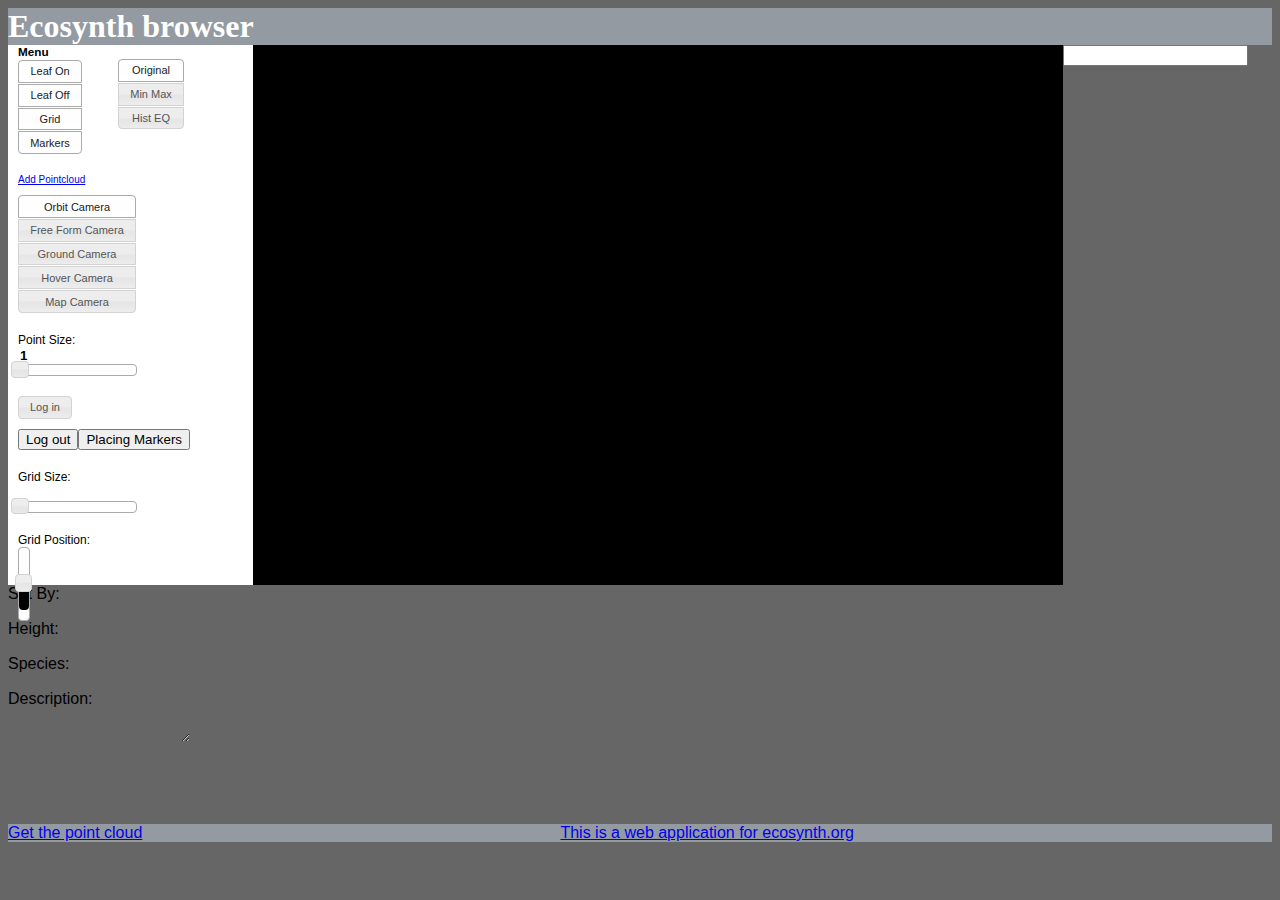
<file: index.html>
<html>
<head>
    <link rel="stylesheet" href="css/style.css" />

    <link rel="stylesheet" href="jquery-ui-1.10.3/themes/base/minified/jquery-ui.min.css"/>
    <script src="jquery-ui-1.10.3/jquery-1.9.1.min.js"></script>
    <script src="jquery-ui-1.10.3/ui/minified/jquery-ui.min.js"></script>
    <script src="jquery.verticalPlugin.js"></script>

    <script src="pointcloud.js"></script>
    <script src="libs/mjs.js"></script>
    <script src="libs/camera.js"></script>
    <script src="libs/basicCTX.js"></script>
    <script src="PCTree/PCTree.js"></script>
    <script src="users/users.js"></script>
    <script src="grid/grid.js"></script>
    <script src="markers/markers.js"></script>
    <script src="axes/axes.js"></script>
    <script src="map/map.js"></script>
    <script src="pcv.js"></script>
    <script src="interactiveFunctions.js"></script>
    
    <script src="all.js"></script>
</head>
<body>
    <div id="failed-login" title="Error">password and username does not match</div>
    <div id="login-form" title="Login">
        <form>
            <fieldset>
                <label for="username">Name</label>
                <input type="text" name="username" id="username" class="text ui-widget-content ui-corner-all" />
                <label for="password">Password</label>
                <input type="password" name="password" id="password" value="" class="text ui-widget-content ui-corner-all" />
            </fieldset>
        </form>
    </div>

    <div id="dialog-help" title="Placing Markers">
        <ul>
            <li>To view a marker's statistics, hold the 'v' key while hovering over a marker.</li>
            <li>To set a marker, first switch to map camera.  Hover the mouse where you want the marker's center.  Then hold the '1' key and move the mouse to adjust the radius.  To cancel, let go of the '1' key.</li>
            <li>To finish placing, hit the '2' key and enter the tree info in the upper right of the page.</li>
            <li>To delete a marker, switch to Map Camera, hover over the marker to delete and press the '3' key.</li>
        </ul>
    </div>

    <div id="header">
        <h1>Ecosynth browser</h1>
    </div>

    <div id="menu">
        <h3>Menu</h3>
        <div class="leftColumn">
            <!-- toggle on and off various functionality -->
            <div id="checkbox">
                <input type="checkbox" id="pc2" name="checkbox" checked="checked">
                <label for="pc2" title="Toggle the leaf_on point cloud.">Leaf On</label>
                <input type="checkbox" id="pc1" name="checkbox" checked="checked">
                <label for="pc1" title="Toggle the leaf_off point cloud.">Leaf Off</label>
                <input type="checkbox" id="grid" name="checkbox" checked="checked">
                <label for="grid" title="Toggle the grid.">Grid</label>
                <input type="checkbox" id="markers" name="checkbox" checked="checked">
                <label for="markers" title="Toggle the markers.">Markers</label>
                <!-- gui element for undetermined point attenuation feature -->
                <!-- <input type="checkbox" id="atten" name="checkbox" onclick="toggleAttenuation()">
                <label for="atten" title="Make the points closer to you bigger.">Attentuation</label> -->
            </div>

            <!-- radio buttons for different color enhancements -->
            <div id="CEradio">
                <input type="radio" id="radio6" name="CEradio" checked="checked" onclick="colorEnhance(0);">
                <label for="radio6" title="Use natural colors">Original</label>
                <input type="radio" id="radio7" name="CEradio" onclick="colorEnhance(1);"> 
                <label for="radio7" title="Use min max color enhancement.">Min Max</label>
                <input type="radio" id="radio8" name="CEradio" onclick="colorEnhance(2);">
                <label for="radio8" title="Use histogram equalization color enhancement.">Hist EQ</label>
            </div>

            <div class="clear"></div>

            <div id="addMoreWrap">
                <a href="#tableOptions" id="addMore" class="linkButton">Add Pointcloud</a>
            </div>

            <div id="pulledTablesWrap">

            </div>
        </div>
        <div class="leftColumn">
            <!-- radio buttons for different view modes -->
            <div id="radio">
                <input type="radio" id="radio1" name="radio" checked="checked" onclick="viewRadioButton(0);">
                <label for="radio1" 
                    title="Hold the left mouse button and move the mouse to orbit (you can also use the W/A/S/D buttons).  Use the mouse wheel to zoom (you can also use the Z/X buttons).">
                    Orbit Camera</label>
                <input type="radio" id="radio2" name="radio" onclick="viewRadioButton(1);"> 
                <label for="radio2" 
                    title="Hold the left mouse button and move the mouse to orient your view.  Use W/A/S/D to move forward/left/back/right.">
                    Free Form Camera</label>
                <input type="radio" id="radio3" name="radio" onclick="viewRadioButton(2);">
                <label for="radio3" 
                    title="Hold the left mouse button and move the mouse to orient your view.  Use W/A/S/D to move forward/left/back/right.">
                    Ground Camera</label>
                <input type="radio" id="radio4" name="radio" onclick="viewRadioButton(3);">
                <label for="radio4" 
                    title="Hold the left mouse button and move the mouse to change latitude and longitude (you can also use the W/A/S/D buttons).  Use the mouse wheel to zoom (you can also use the Z/X buttons).">
                    Hover Camera</label>
                <input type="radio" id="radio5" name="radio" onclick="viewRadioButton(4);">
                <label for="radio5" 
                    title="Hold the left mouse button and move the mouse to change latitude and longitude (you can also use the W/A/S/D buttons).  Use the mouse wheel to zoom (you can also use the Z/X buttons).">
                    Map Camera</label>
            </div>
            <div class="clear"></div>

            <!-- point size slider -->
            <div title="Change the minimum size for all points." class="slider">
                <label for="pSize">Point Size:</label>
                <input type="text" id="pSize" />
                <div id="pointSizeSlider"></div>
            </div>
            <div class="clear"></div>

            <!-- login and logout buttons are dynamically swapped -->
            <div id="login-section">
                <button id="login">
                <label for="login" title="Login to place markers">Log in</label>
            </div>

            <div id="logout-section">
                <button id="logout" onclick="logoutUser();">
                <label for="logout" title="Click to log out">Log out</label>
                <button id="markerhelp">
                <label for="markerhelp" title="Click for instructions on placing markers">Placing Markers</label>
            </div>
            <div class="clear"></div>

            <!-- grid size slider -->
            <div title="Change the grid size." class="slider">
                <label for="gSize">Grid Size:</label>
                <input type="text" id="gSize" />
                <div id="gridSizeSlider"></div>
            </div>
            <div class="clear"></div>

            <!-- grid position slider -->
            <div title="Change the grid position." class="slider">
                <label for="gPos">Grid Position:</label>
                <input type="text" id="gPos" />
                <div id="gridPositionSlider"></div>
            </div>
            <div class="clear"></div>
        </div>
        <div class="clear"></div>
    </div>

    <!-- fallback div for when webGL is not supported -->
    <div id="content1" class="glWrap">
        <canvas id="canvas" width="810" height="540">Your browser doesn't support WebGL</canvas>
    </div>
    
    <!-- display marker info for an existing marker -->
    <div id="markupInfo" class="markup">
        <label for="createdBy">Set By:</label>
        <input type="text" id="createdBy" /></br>
        <label for="markHeight">Height:</label>
        <input type="text" id="markHeight" /></br>
        <label for="markSpecies">Species:</label>
        <input type="text" id="markSpecies" /></br>
        <label for="markDescr">Description:</label>
        <textarea id="markDescr" /></textarea>
    </div>
    
    <!-- set marker info for a new marker.  This div dynamically swaps with the previous div and the progress bar below -->
    <div id="newMarkupInfo" class="markup">
        <form>
            <label for="newSpecies">Species:</label>
            <input type="text" id="newSpecies" /></br>
            <label for="newDescr">Description:</label>
            <textarea id="newDescr" /></textarea>
            <input type="button" value="Submit" onclick="setValues();">
        </form>
    </div>

    <!-- display progress bar when calculating the 95th height percentile of a marker -->
    <div id="CalculatingHeight">
        <form>
            <label for="working">working:</label>
            <div id="working"></div>
        </form>
    </div>

    <!-- display a thumbnail of a source image when point picking -->
    <canvas id="thumbnail" src="" width=300 height=225></canvas>
    <input type="text" id="onOffMap" />
    <div class="clear"></div>

    <div id="footer">  
        <a href="http://data.ecosynth.org/pc_viewer/clouds/leaf_on.ply" title="Click to download point cloud" class="left">Get the point cloud</a>
        <a id="ecosynth" href="http://ecosynth.org/" title="Click to visit our website">This is a web application for ecosynth.org</a>
        <div class="clear"></div>
    </div>

    <div class="modal" id="tableOptions">
        <div>
            <form id="tableForm" method="post"></form>
        </div>
    </div>
</body>
</html>
</file>
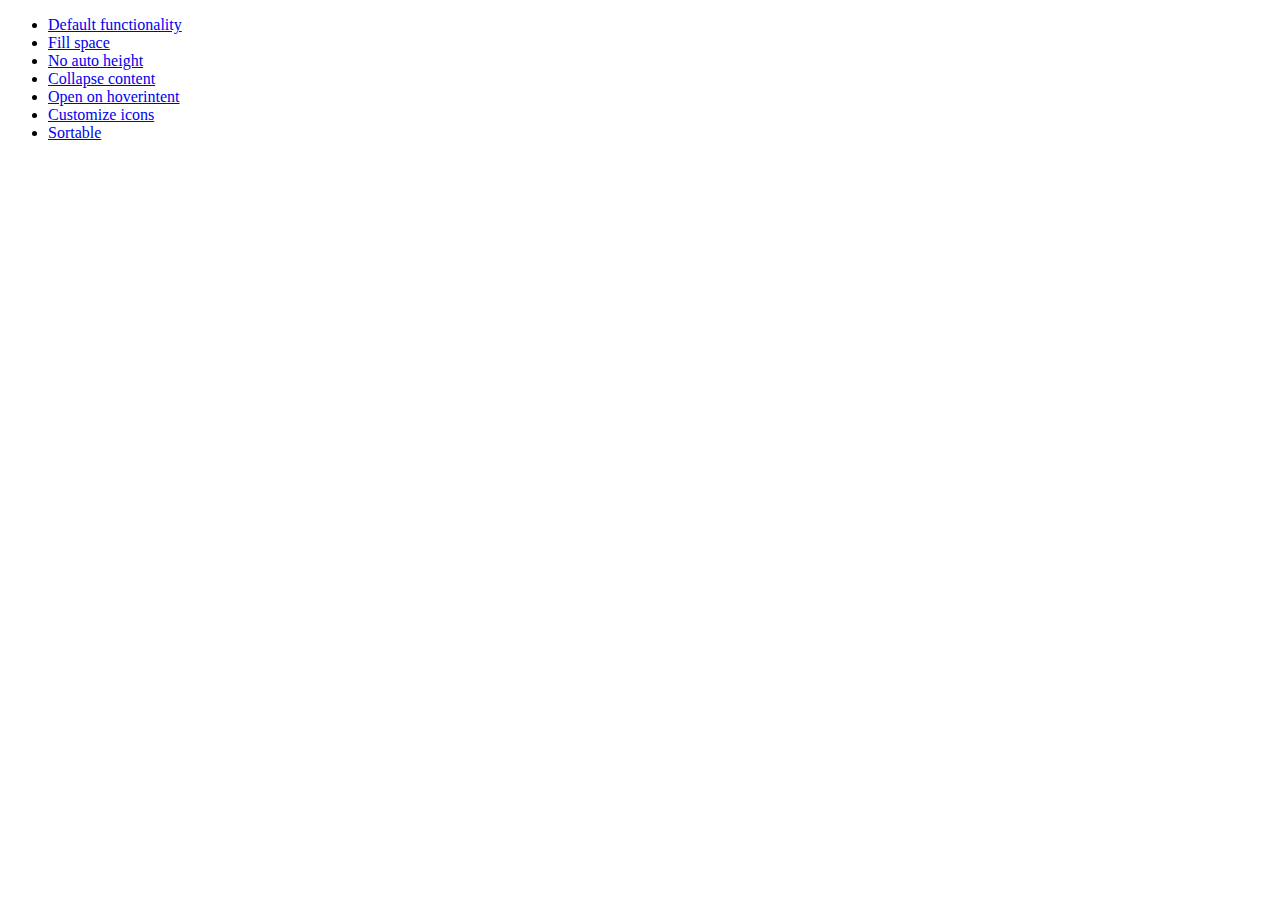
<file: jquery-ui-1.10.3/demos/accordion/index.html>
<!doctype html>
<html lang="en">
<head>
	<meta charset="utf-8">
	<title>jQuery UI Accordion Demos</title>
</head>
<body>

<ul>
	<li><a href="default.html">Default functionality</a></li>
	<li><a href="fillspace.html">Fill space</a></li>
	<li><a href="no-auto-height.html">No auto height</a></li>
	<li><a href="collapsible.html">Collapse content</a></li>
	<li><a href="hoverintent.html">Open on hoverintent</a></li>
	<li><a href="custom-icons.html">Customize icons</a></li>
	<li><a href="sortable.html">Sortable</a></li>
</ul>

</body>
</html>
</file>
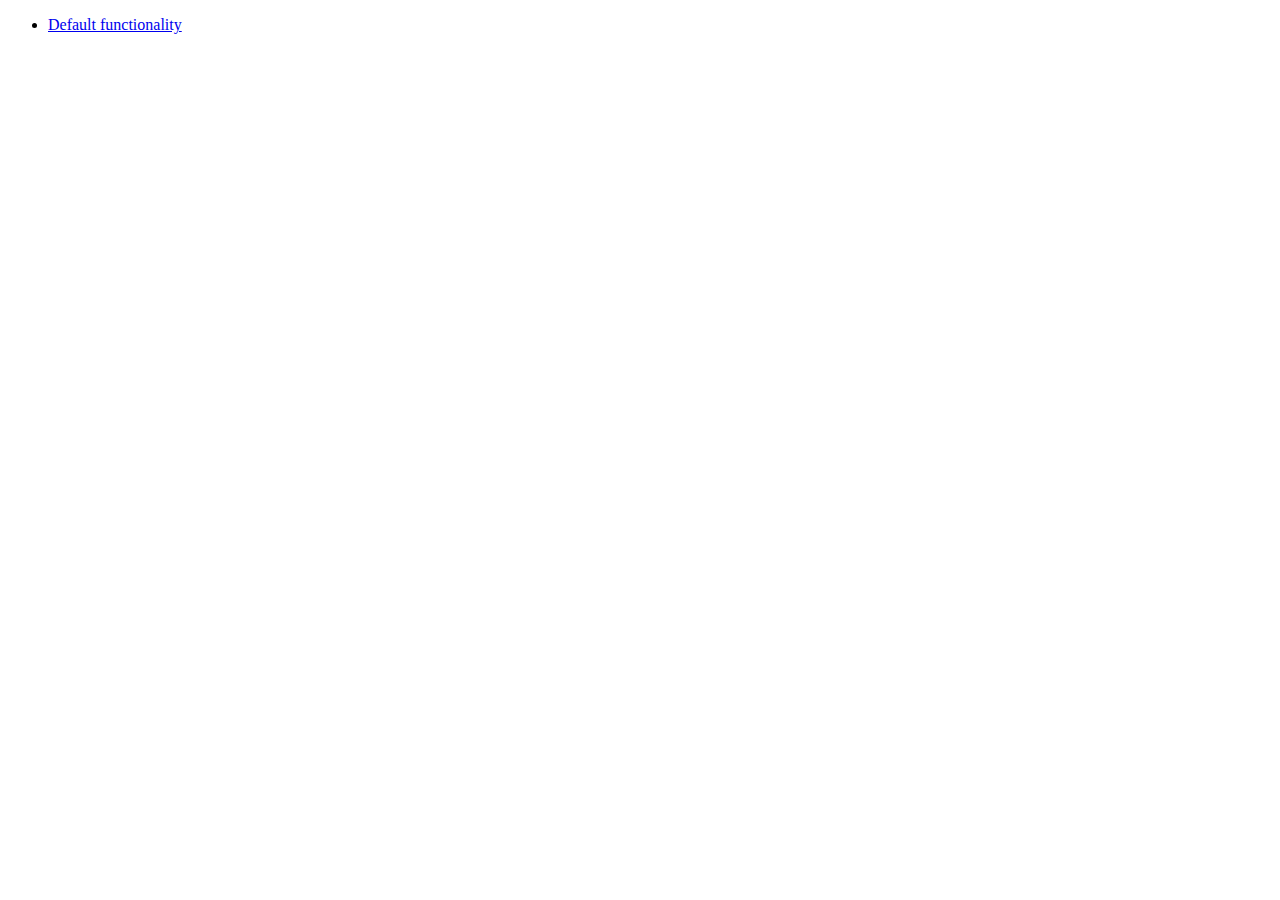
<file: jquery-ui-1.10.3/demos/addClass/index.html>
<!doctype html>
<html lang="en">
<head>
	<meta charset="utf-8">
	<title>jQuery UI Effects Demos</title>
</head>
<body>

<ul>
	<li><a href="default.html">Default functionality</a></li>
</ul>

</body>
</html>
</file>
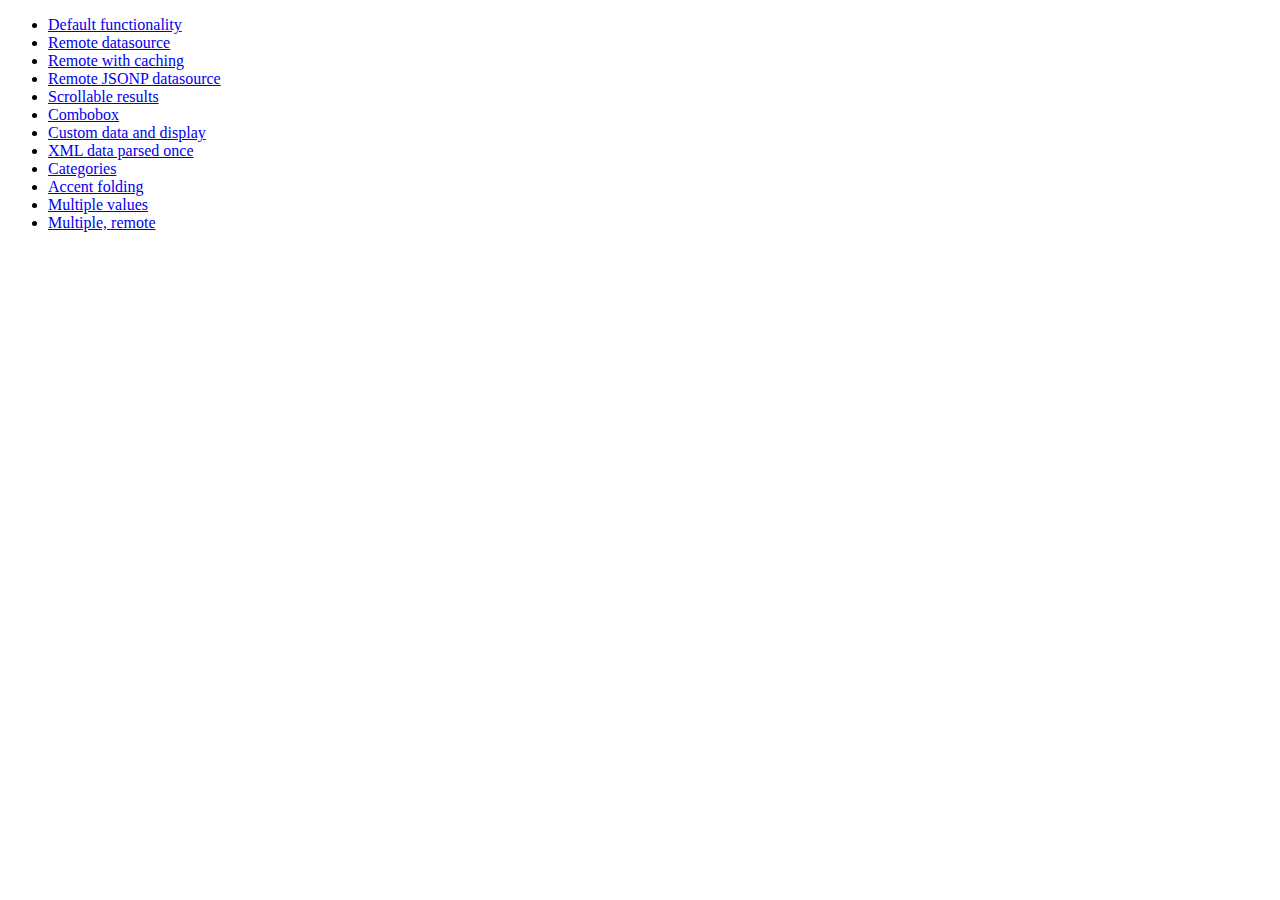
<file: jquery-ui-1.10.3/demos/autocomplete/index.html>
<!doctype html>
<html lang="en">
<head>
	<meta charset="utf-8">
	<title>jQuery UI Autocomplete Demos</title>
</head>
<body>

<ul>
	<li><a href="default.html">Default functionality</a></li>
	<li><a href="remote.html">Remote datasource</a></li>
	<li><a href="remote-with-cache.html">Remote with caching</a></li>
	<li><a href="remote-jsonp.html">Remote JSONP datasource</a></li>
	<li><a href="maxheight.html">Scrollable results</a></li>
	<li><a href="combobox.html">Combobox</a></li>
	<li><a href="custom-data.html">Custom data and display</a></li>
	<li><a href="xml.html">XML data parsed once</a></li>
	<li><a href="categories.html">Categories</a></li>
	<li><a href="folding.html">Accent folding</a></li>
	<li><a href="multiple.html">Multiple values</a></li>
	<li><a href="multiple-remote.html">Multiple, remote</a></li>
</ul>

</body>
</html>
</file>
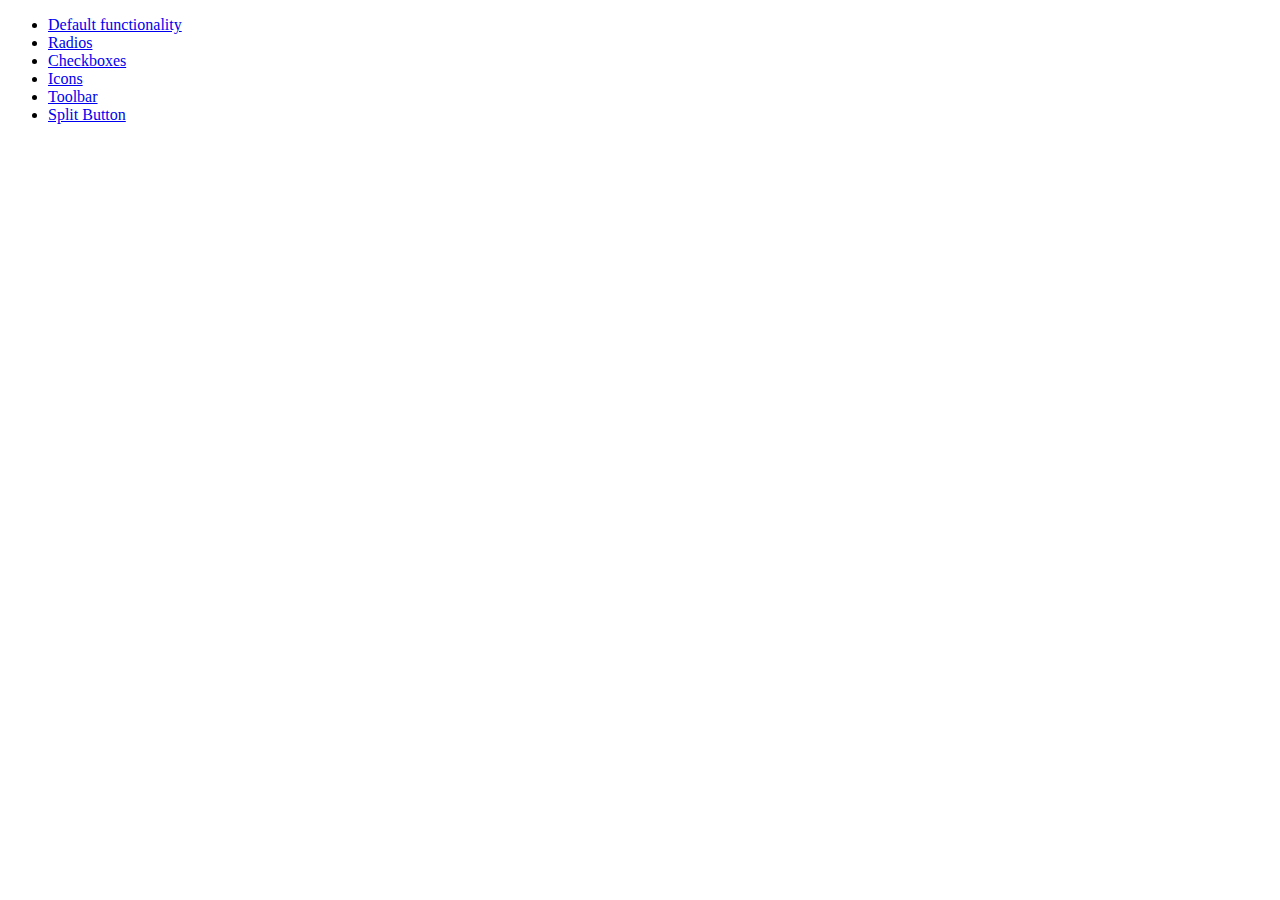
<file: jquery-ui-1.10.3/demos/button/index.html>
<!doctype html>
<html lang="en">
<head>
	<meta charset="utf-8">
	<title>jQuery UI Button Demos</title>
</head>
<body>

<ul>
	<li><a href="default.html">Default functionality</a></li>
	<li><a href="radio.html">Radios</a></li>
	<li><a href="checkbox.html">Checkboxes</a></li>
	<li><a href="icons.html">Icons</a></li>
	<li><a href="toolbar.html">Toolbar</a></li>
	<li><a href="splitbutton.html">Split Button</a></li>
</ul>

</body>
</html>
</file>
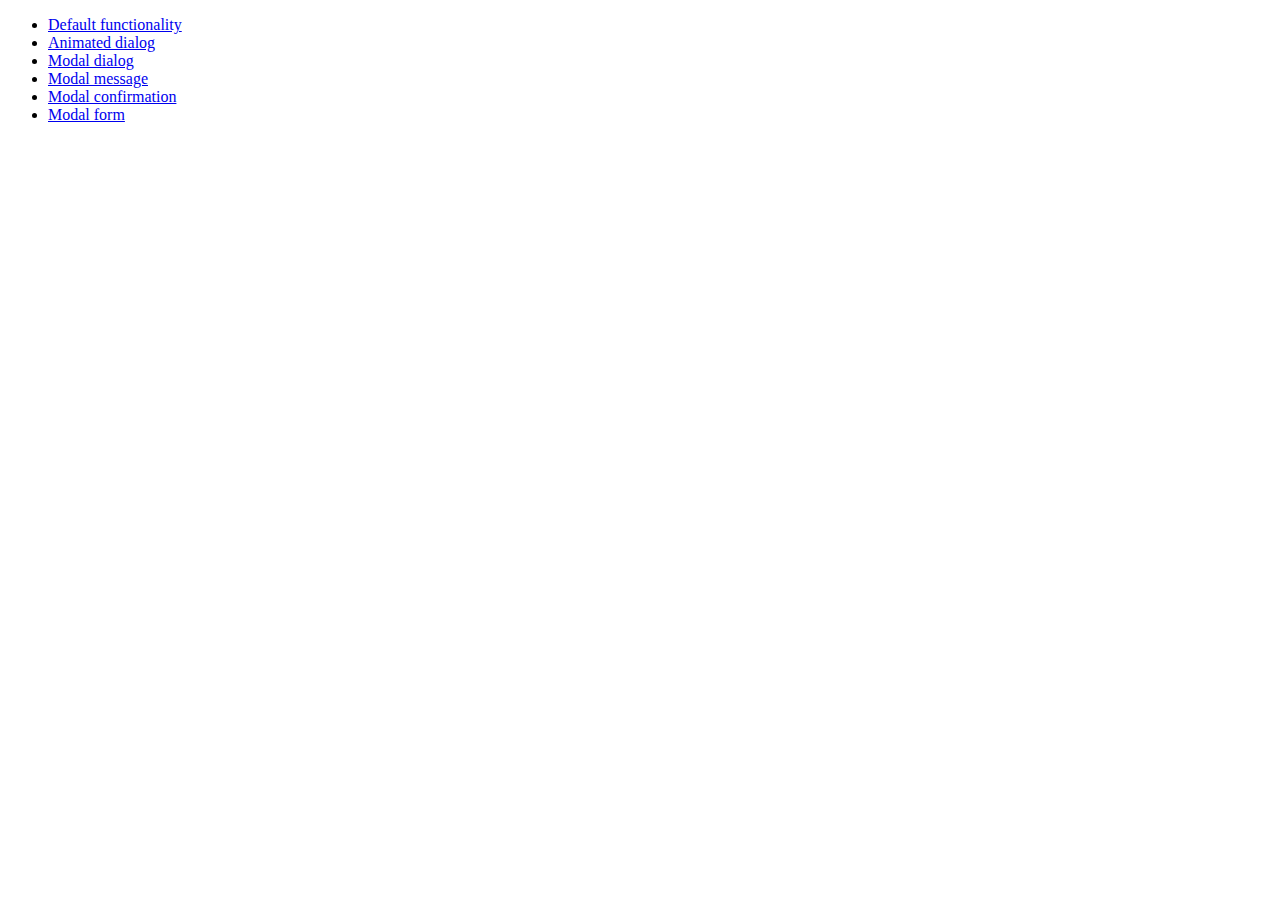
<file: jquery-ui-1.10.3/demos/dialog/index.html>
<!doctype html>
<html lang="en">
<head>
	<meta charset="utf-8">
	<title>jQuery UI Dialog Demos</title>
</head>
<body>

<ul>
	<li><a href="default.html">Default functionality</a></li>
	<li><a href="animated.html">Animated dialog</a></li>
	<li><a href="modal.html">Modal dialog</a></li>
	<li><a href="modal-message.html">Modal message</a></li>
	<li><a href="modal-confirmation.html">Modal confirmation</a></li>
	<li><a href="modal-form.html">Modal form</a></li>
</ul>

</body>
</html>
</file>
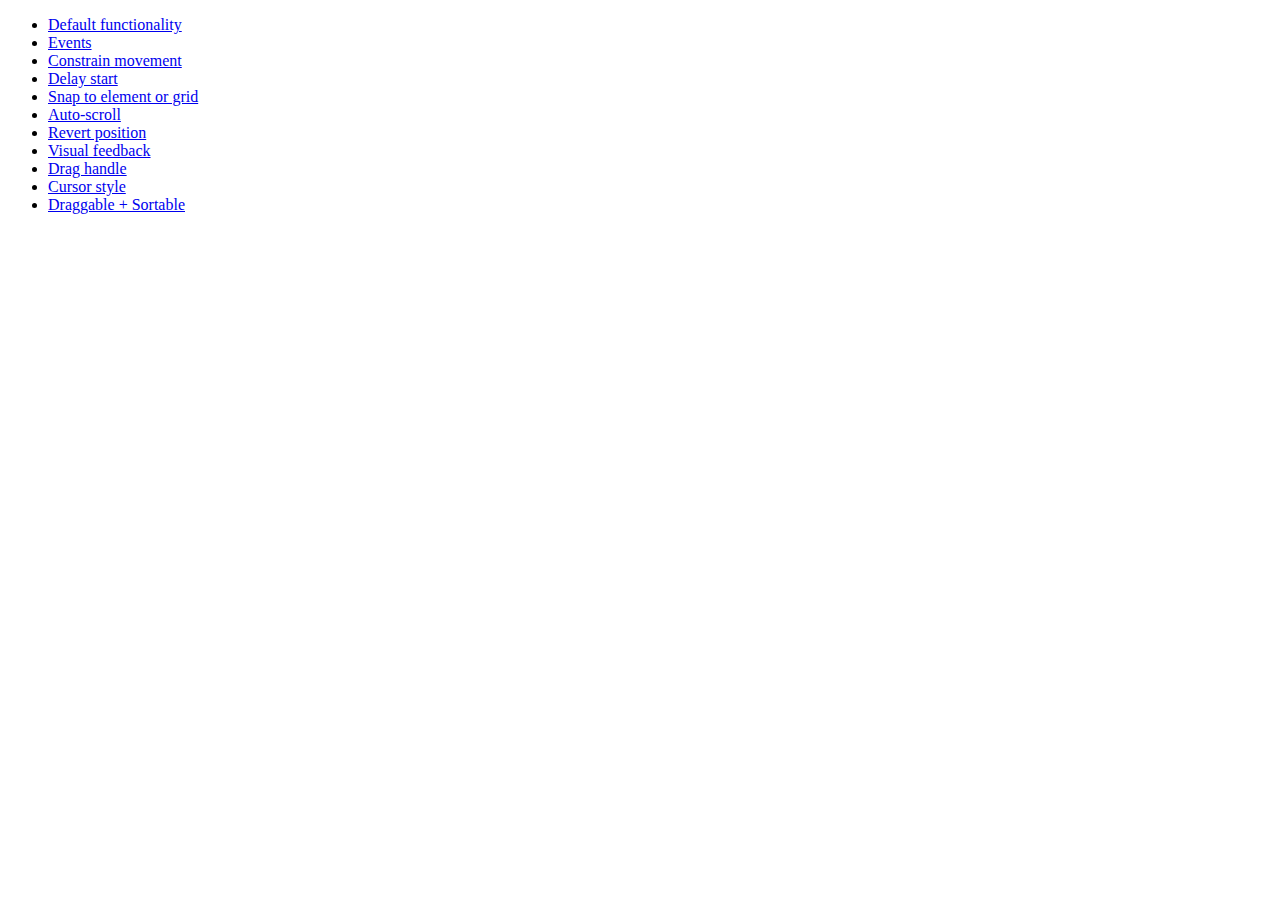
<file: jquery-ui-1.10.3/demos/draggable/index.html>
<!doctype html>
<html lang="en">
<head>
	<meta charset="utf-8">
	<title>jQuery UI Draggable Demos</title>
</head>
<body>

<ul>
	<li><a href="default.html">Default functionality</a></li>
	<li><a href="events.html">Events</a></li>
	<li><a href="constrain-movement.html">Constrain movement</a></li>
	<li><a href="delay-start.html">Delay start</a></li>
	<li><a href="snap-to.html">Snap to element or grid</a></li>
	<li><a href="scroll.html">Auto-scroll</a></li>
	<li><a href="revert.html">Revert position</a></li>
	<li><a href="visual-feedback.html">Visual feedback</a></li>
	<li><a href="handle.html">Drag handle</a></li>
	<li><a href="cursor-style.html">Cursor style</a></li>
	<li><a href="sortable.html">Draggable + Sortable</a></li>
</ul>

</body>
</html>
</file>
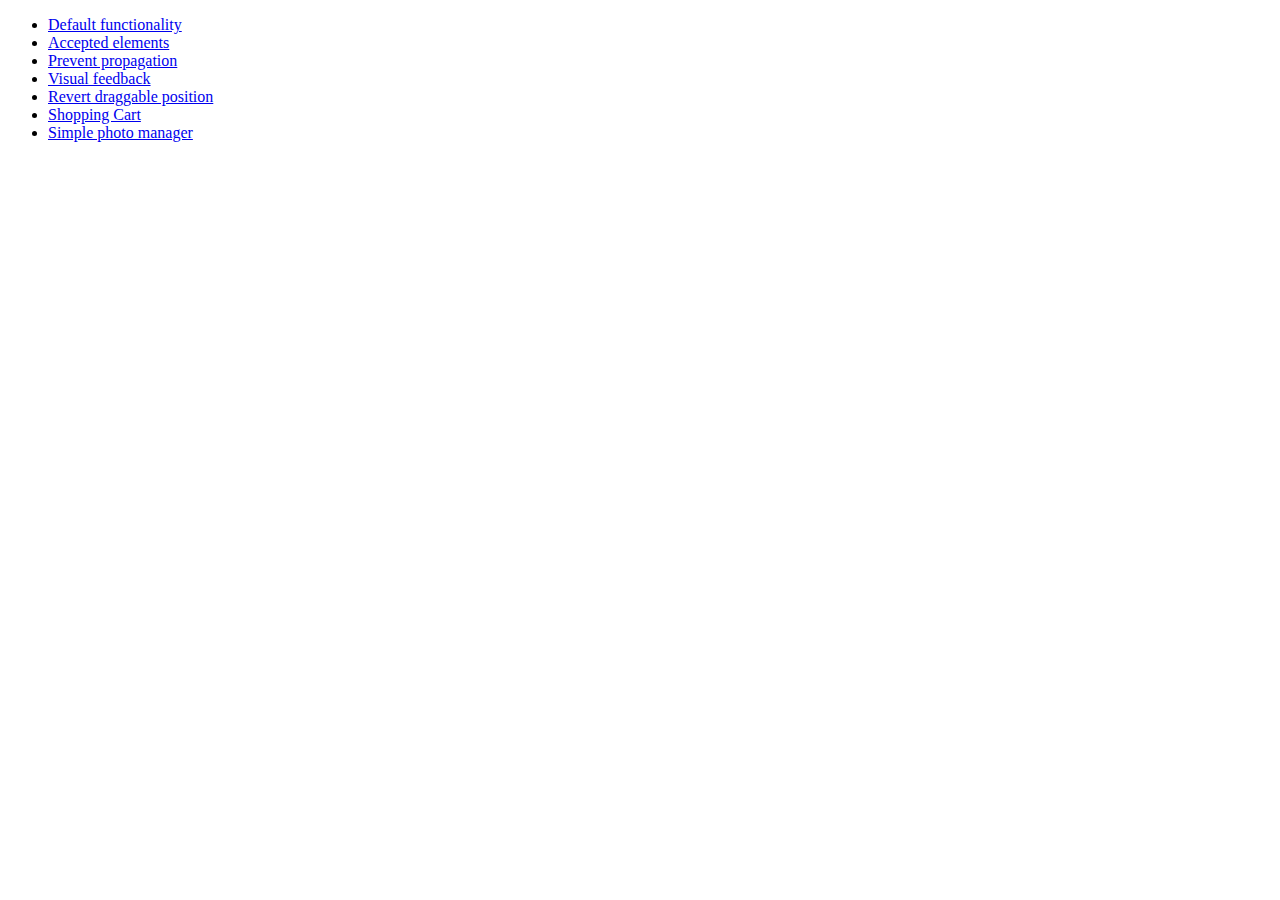
<file: jquery-ui-1.10.3/demos/droppable/index.html>
<!doctype html>
<html lang="en">
<head>
	<meta charset="utf-8">
	<title>jQuery UI Droppable Demos</title>
</head>
<body>

<ul>
	<li><a href="default.html">Default functionality</a></li>
	<li><a href="accepted-elements.html">Accepted elements</a></li>
	<li><a href="propagation.html">Prevent propagation</a></li>
	<li><a href="visual-feedback.html">Visual feedback</a></li>
	<li><a href="revert.html">Revert draggable position</a></li>
	<li><a href="shopping-cart.html">Shopping Cart</a></li>
	<li><a href="photo-manager.html">Simple photo manager</a></li>
</ul>

</body>
</html>
</file>
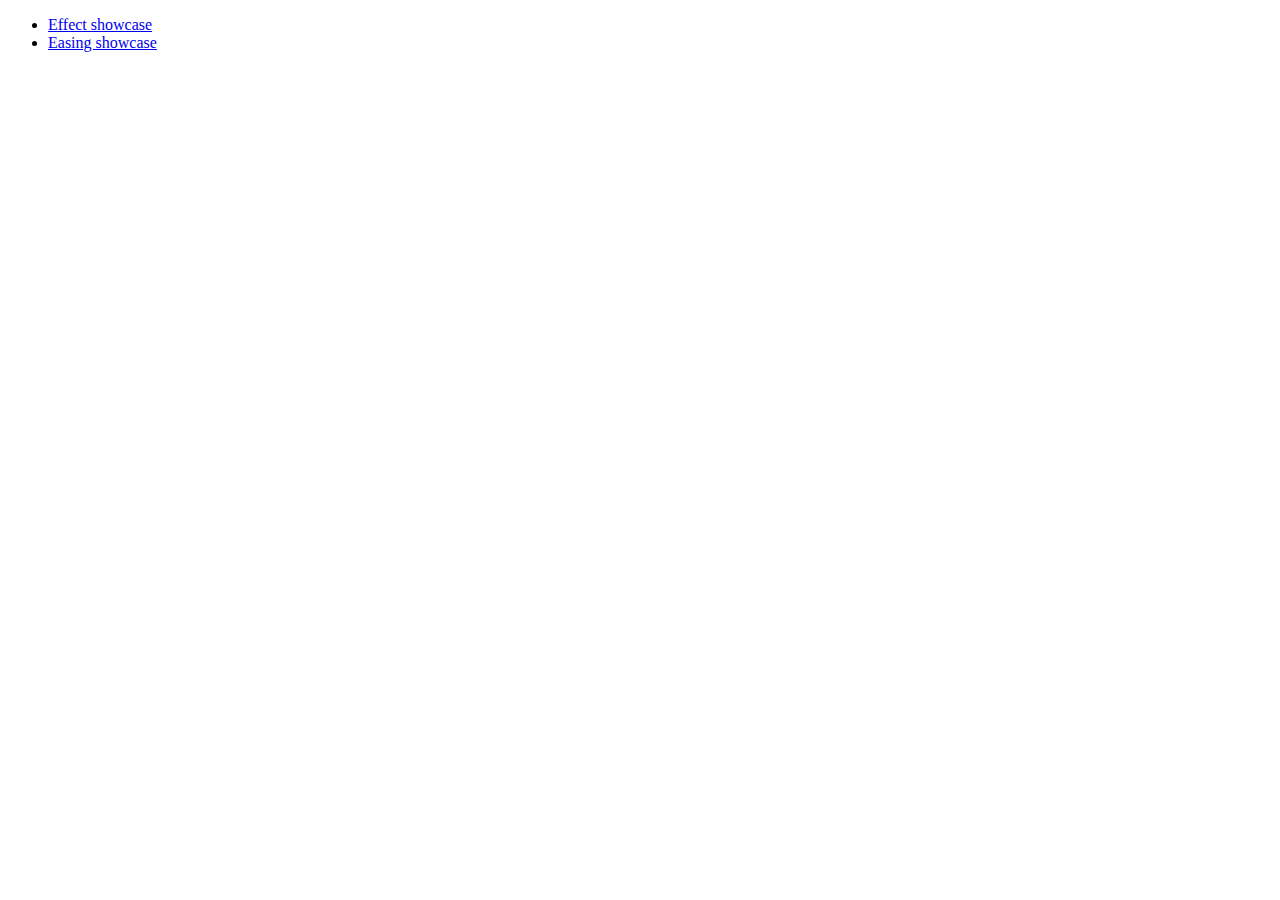
<file: jquery-ui-1.10.3/demos/effect/index.html>
<!doctype html>
<html lang="en">
<head>
	<meta charset="utf-8">
	<title>jQuery UI Effects Demos</title>
</head>
<body>

<ul>
	<li><a href="default.html">Effect showcase</a></li>
	<li><a href="easing.html">Easing showcase</a></li>
</ul>

</body>
</html>
</file>
<file: css/style.css>
html{overflow:hidden;}
body{background:#666;}
*{font-family:Arial, sans-serif;}
h1 {font-family: 'Permanent Marker';}
h3 {margin:0;}
.clear{clear:both;height:0;width:100%;overflow:hidden;}

#pointSizeSlider{float: left; clear: left; width: 117px; height: 10px; margin-left: 10px; margin-bottom: 15px;}
#pointSizeSlider .ui-slider-range { background: #000000; }
#pointSizeSlider .ui-slider-handle { height: 1.1em;}

#gridSizeSlider{float: left; clear: left; width: 117px; height: 10px; margin-left: 10px; margin-bottom: 15px;}
#gridSizeSlider .ui-slider-range { background: #000000; }
#gridSizeSlider .ui-slider-handle { height: 1.1em;}

#gridPositionSlider{float: left; clear: left; height: 72px; width: 10px; margin-left: 15px; margin-bottom: 10px;}
#gridPositionSlider .ui-slider-range { background: #000000; }
#gridPositionSlider .ui-slider-handle { width: 1.1em;}

#failed-login{display:none;}

#login-form{font-size:14px;}
#dialog-help{font-size:14px;}

#controls-help { padmargin: 5px; margin: 5px; }
#controls-help h3 { margin: 5px; margin-top: 15px; }

#header{background:#949aa1;}
#header h1{margin-bottom:0;color:#fff;}

#menu{background-color:#fff;height:540px;width:225px;float:left;font-size:10px;padding:0 10px;}
#menu div{margin:0 0 10px 0;}
#checkbox{float:left;width:100px;}

.slider{font-size:12px;}
.slider input{border:0px;font-weight:bold;background:#fff;}

.logout-section{display:none;}

.glWrap{background:#000;height:540px;width:810px;float:left;}
.glWrap canvas{height:540px;width:810px;}

.markup{background:#666;height:178px;width:225px;float:left;display:block}
.markup input,
.markup textarea{border:0px;color:#fff;font-weight:bold;background:#666;}
#newMarkupInfo {background:#666;height:178px;width:225px;float:left;display:none;}

#CalculatingHeight{background:#666;height:178px;width:225px;float:left;display:none;}
#working{border:0px;color:#fff;font-weight:bold;background:#666;}

#thumbnail{width:300px;height:225px;border:0px;margin:7px;float:left;}
#onOffMapp{border:0px;color:#fff;font-weight:bold;background:#666;margin:15px;float: left;}

#footer{background:#949aa1;clear:both;text-align:center;}
#footer a.left{float:left;}
</file>
